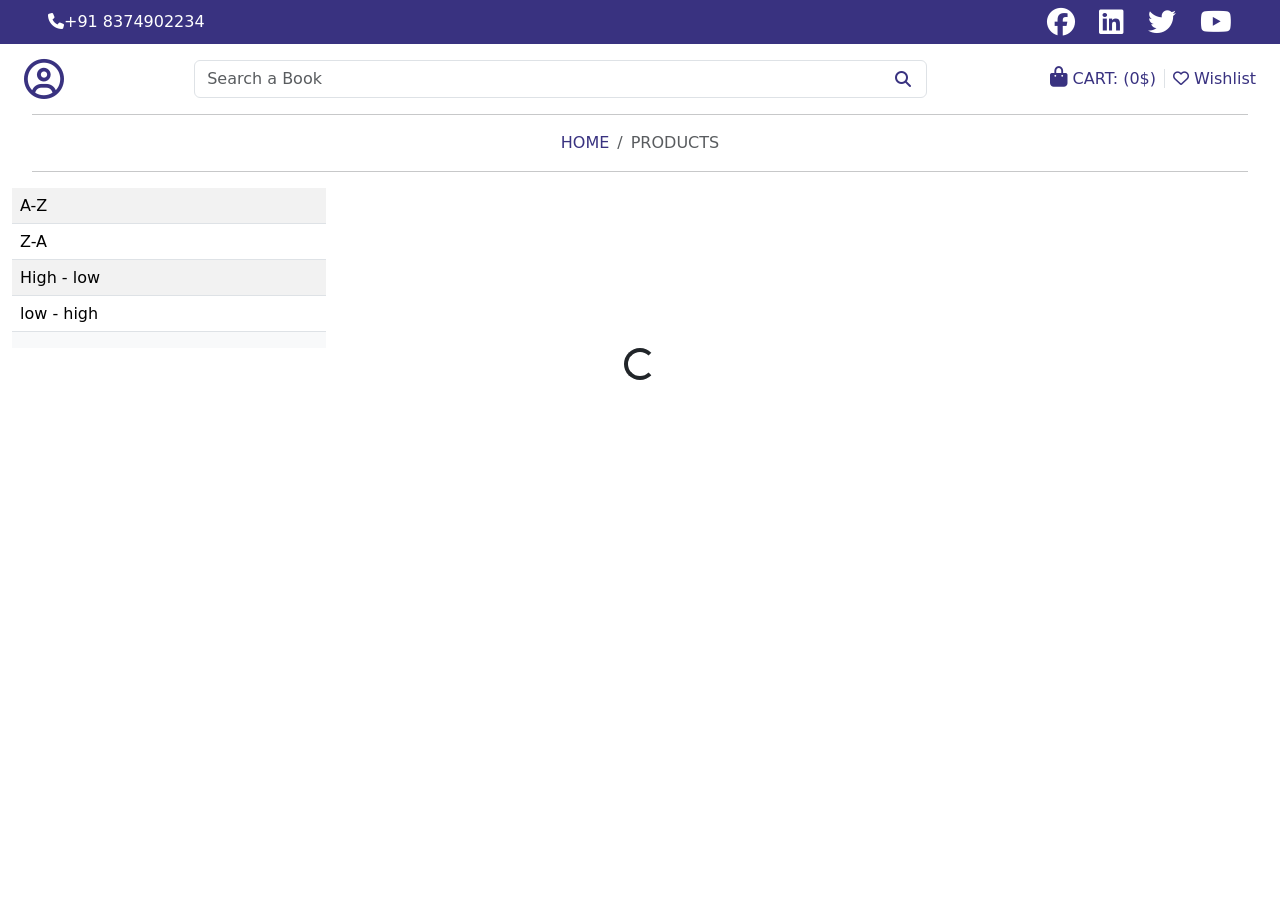
<file: product.html>
<head>
    <meta charset="UTF-8">
    <meta name="viewport" content="width=device-width, initial-scale=1.0">
    <title>Document</title>
    <link href="https://cdn.jsdelivr.net/npm/bootstrap@5.3.8/dist/css/bootstrap.min.css" rel="stylesheet" integrity="sha384-sRIl4kxILFvY47J16cr9ZwB07vP4J8+LH7qKQnuqkuIAvNWLzeN8tE5YBujZqJLB" crossorigin="anonymous">
    <link rel="stylesheet" href="product.css">
    <link rel="stylesheet" href="https://cdnjs.cloudflare.com/ajax/libs/font-awesome/6.5.0/css/all.min.css">
</head>
<body>
    <!-- Header -->
    <header class="container-fluid">
        <nav class="row">  
            <div class="d-flex flex-column justify-content-center align-items-center gap-2 flex-sm-row justify-content-sm-between bg-blue text-white py-2 px-sm-5">
                <span class=""><i class="fa-solid fa-phone"></i><span>+91 8374902234</span> </span>
                <div class="d-flex justify-content-around gap-4">
                    <i class="fa-brands fa-facebook fs-3"></i>
                    <i class="fa-brands fa-linkedin fs-3"></i>
                    <i class="fa-brands fa-twitter fs-3"></i>
                    <i class="fa-brands fa-youtube fs-3"></i>
                </div> 
            </div>
                <div class="d-flex flex-wrap align-items-center justify-content-between px-sm-4 py-1 py-sm-0">
                    <div class="order-1 me-3 me-sm-0">
                        <i class=" fa-regular fa-circle-user fs-1 text-blue pe-2 "></i>
                    </div>
    
                    <div class="d-flex justify-content-center text-blue order-2 order-sm-3">
                        <a class="text-decoration-none text-blue "data-bs-toggle="modal" data-bs-target="#cartModal" style="cursor: pointer;">
                            <span class="badge bg-danger text-light translate-middle-y" id="cartCount" style="font-size:9px"></span><i class="fa-solid fa-bag-shopping pe-2 pe-md-0" style="font-size:20px"></i>
                            <span class="d-none d-md-inline pe-2 border-end border-1">CART: (<span id="totalPrice">0</span>$)</span>
                        </a>
                        <div>
                            <i class="fa-regular fa-heart ps-2 pe-md-0"></i>
                            <span class="d-none d-md-inline">Wishlist</span>
                        </div>
                     </div>
                    <form class="search-container d-flex justify-content-center align-items-center order-3 order-sm-2 pt-2 flex-grow-1" role="search">
                        <div class="position-relative w-75 mt-2 " >
                            <input class="form-control me-2 w-100" id="titleSearch"  placeholder="Search a Book" aria-label="Search"/>
                            <span class="position-absolute top-50 end-0 translate-middle-y pe-3">
                                <i class="fa-solid fa-magnifying-glass text-blue"></i>
                            </span>
                         </div>
                    </form>
                </div>
                <hr class="mx-auto" style="width: 95%">
                <nav aria-label="breadcrumb">
                    <ol class="breadcrumb justify-content-center">
                        <li class="breadcrumb-item"><a href="#" class="text-decoration-none text-blue">HOME</a></li>
                        <li class="breadcrumb-item active text-blue " aria-current="page">PRODUCTS</li>
                    </ol>
                </nav>
                <hr class="mx-auto" style="width: 95%">
        </nav>
    </header>
    <main>
        <section class="container-fluid">
            <div class="row g-0">
                 <i id="filterToggler" class="d-lg-none text-blue fa-solid fa-bars fs-1"></i>                
                        <div id="sidebar" class=" col-lg-3 bg-light d-none d-lg-block">
                            <table class="table table-striped" style="cursor: pointer;">
                                <tr><td class="text-blue cursor-pointer" id="A-Z">A-Z</td></tr>
                                <tr><td class="text-blue cursor-pointer" id="Z-A">Z-A</td></tr>
                                <tr><td class="text-blue cursor-pointer" id="high-low">High - low</td></tr>
                                <tr><td class="text-blue cursor-pointer" id="low-high">low - high</td></tr>  
                            </table>
                        </div>
                <div id="showBook" class="col-lg-9 row px-5 py-3 justify-content-center"></div>
            </div>
        </section>
        
        <div id="spinner" class="d-flex justify-content-center"></div>
    </main>
 
<!--modal of book details -->
<div class="modal fade alert" id="bookDetails" data-bs-backdrop="static" data-bs-keyboard="false" tabindex="-1" aria-labelledby="bookDetailsHeader" aria-hidden="true">
  <div class="modal-dialog modal-dialog-centered modal-lg">
    <div class="modal-content" id="modalContent">
    </div>
  </div>
</div>
 <div id="cart-alert" class=" position-fixed top-0 end-0 col-6 col-md-3 text-center m-2"></div>
<!-- cart modal -->

<div class="modal fade" id="cartModal" data-bs-backdrop="static" data-bs-keyboard="false" tabindex="-1" aria-labelledby="staticBackdropLabel" aria-hidden="true">
    <div class="modal-dialog modal-fullscreen">
        <div class="modal-content">
        <div class="modal-header">
            <h1 class="modal-title fs-5" id="staticBackdropLabel">Shopping Cart</h1>
            <button type="button" class="btn-close" data-bs-dismiss="modal" aria-label="Close"></button>
        </div>
        <div class="modal-body" id="addToCartModal">
                <div class="accordion" id="accordionExample">
                    <div class="accordion-item">
                        <h2 class="accordion-header">
                        <button class="accordion-button fs-4" type="button" data-bs-toggle="collapse" data-bs-target="#collapseOne" aria-expanded="true" aria-controls="collapseOne">
                            Cart items
                        </button>
                        </h2>
                        <div id="collapseOne" class="accordion-collapse collapse" data-bs-parent="#accordionExample">
                            <div id="modalRow" class="row flex-column align-items-center">
                            </div>
                        </div>
                    </div>
                </div>
            
                <hr class="mx-auto" style="width:90%">
                <div class="px-5 py-3 shadow col-12 col-md-7 mx-auto">
                    <h5>Order Summary</h5>
                    <h6 id="quantity" class="text-blue px-md-5"></h6>
                    <h6 id="sum" class="text-orange px-md-5"></h6>
                </div>
            </div>
        </div>
    </div>
  </div>
    <!-- <footer class="container-fluid text-light bg-orange py-5 px-3">
        <div class="container">
            <div class="row justify-content-center justify-content-sm-around align-items-start g-0 text-center text-sm-start">
                <div class="col-12 col-sm-4">
                    <div class="w-100 w-sm-50 w-lg-75 my-4 mx-auto text-center text-sm-start">
                      <img class="img-fluid w-25" src="assets/sample logo 1.png" >  
                    </div>
                    <p class="my-4">Nostrud exercitation ullamco laboris nisi ut aliquip ex ea commodo consequat.</p>
                    <div class="d-flex gap-4 justify-content-center justify-content-sm-start">
                        <i class="fa-brands fa-facebook fs-3"></i>
                        <i class="fa-brands fa-linkedin fs-3"></i>
                        <i class="fa-brands fa-twitter fs-3"></i>
                        <i class="fa-brands fa-youtube fs-3"></i>
                    </div>
                </div>
                <div class="col-12 col-sm-3">
                    <h5 class="mb-3 mt-3 mt-sm-1">Company</h5>
                    <ul class="navbar-nav">
                        <li class="nav-item"><a>HOME</a></li>
                        <li class="nav-item"><a>ABOUT US</a></li>
                        <li class="nav-item"><a>BOOKS</a></li>
                        <li class="nav-item"><a>NEW RELEASE</a></li>
                        <li class="nav-item"><a>CONTACT US</a></li>
                        <li class="nav-item"><a>BLOG</a></li>
                    </ul>
                </div>
                <div class="col-12 col-sm-3 ">
                    <h5 class="mb-3 mb-3 mt-3 mt-sm-1">Important Links</h5>
                    <ul class="navbar-nav">
                        <li class="nav-item"><a>PRIVACY POLICY</a></li>
                        <li class="nav-item"><a>FAQs</a></li>
                        <li class="nav-item"><a>TERMS OF SERVICE</a></li>
                    </ul>
                </div> 
                <div class="row flex-column flex-sm-row  g-0 mt-5">
                    <p class="col-12 col-sm-7 ps-4 text-center text-sm-start">&copy; 2022 Arihant. All Rights Reserved.</p>
                    <p class="col-12 col-sm-5 text-center fw-2">Privacy | Terms of service</p>
                </div>
            </div>
            
        </div>
    </footer> -->
    <script src="product.js"></script>
    <script src="https://cdn.jsdelivr.net/npm/bootstrap@5.3.8/dist/js/bootstrap.bundle.min.js" integrity="sha384-FKyoEForCGlyvwx9Hj09JcYn3nv7wiPVlz7YYwJrWVcXK/BmnVDxM+D2scQbITxI" crossorigin="anonymous"></script>

</body>
</file>
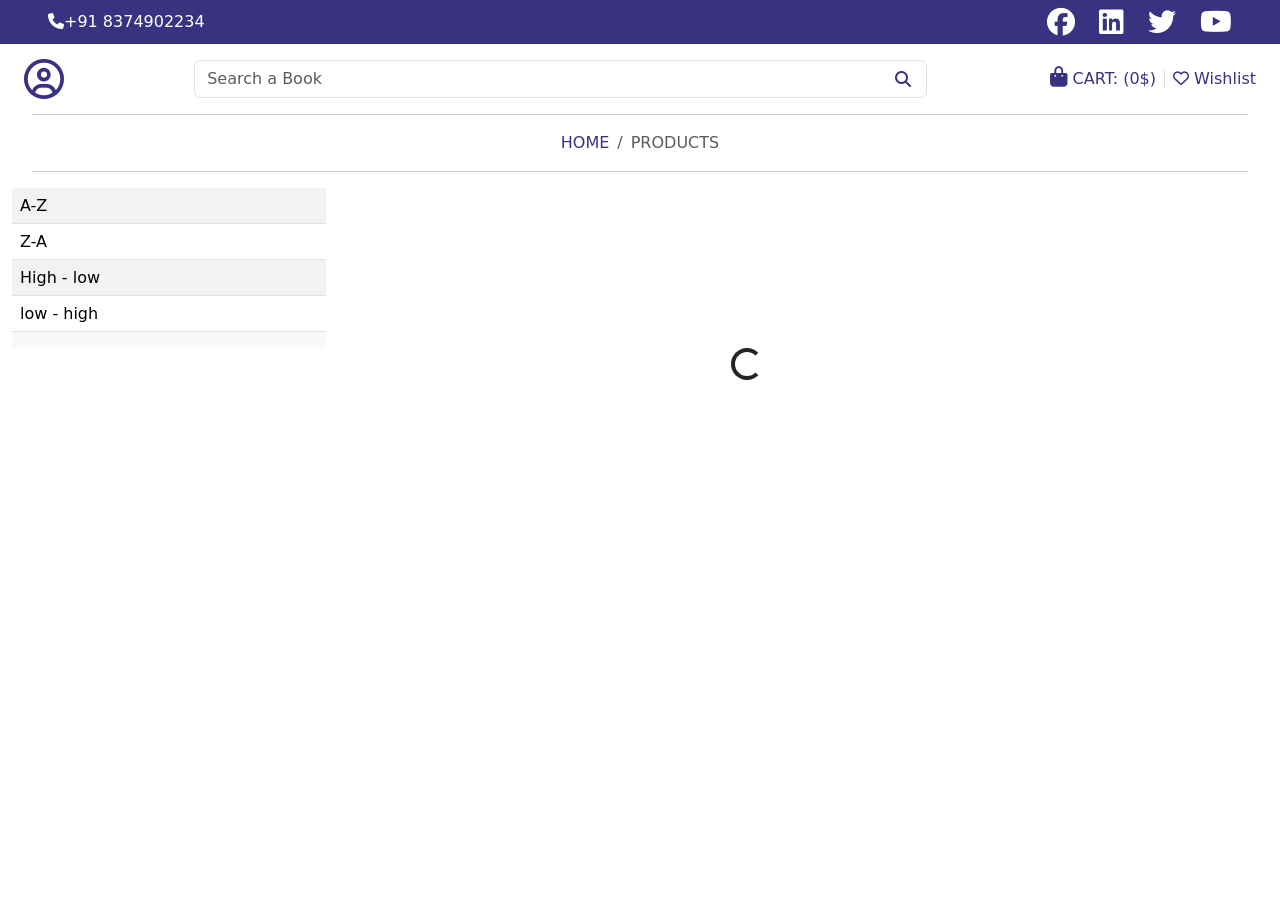
<file: pages/product.html>
<head>
    <meta charset="UTF-8">
    <meta name="viewport" content="width=device-width, initial-scale=1.0">
    <title>Document</title>
    <link href="https://cdn.jsdelivr.net/npm/bootstrap@5.3.8/dist/css/bootstrap.min.css" rel="stylesheet" integrity="sha384-sRIl4kxILFvY47J16cr9ZwB07vP4J8+LH7qKQnuqkuIAvNWLzeN8tE5YBujZqJLB" crossorigin="anonymous">
    <link rel="stylesheet" href="../styles/product.css">
    <link rel="stylesheet" href="https://cdnjs.cloudflare.com/ajax/libs/font-awesome/6.5.0/css/all.min.css">
</head>
<body>
    <!-- Header -->
    <header class="container-fluid">
        <nav class="row">  
            <div class="d-flex flex-column justify-content-center align-items-center gap-2 flex-sm-row justify-content-sm-between bg-blue text-white py-2 px-sm-5">
                <span class=""><i class="fa-solid fa-phone"></i><span>+91 8374902234</span> </span>
                <div class="d-flex justify-content-around gap-4">
                    <i class="fa-brands fa-facebook fs-3"></i>
                    <i class="fa-brands fa-linkedin fs-3"></i>
                    <i class="fa-brands fa-twitter fs-3"></i>
                    <i class="fa-brands fa-youtube fs-3"></i>
                </div> 
            </div>
                <div class="d-flex flex-wrap align-items-center justify-content-between px-sm-4 py-1 py-sm-0">
                    <div class="order-1 me-3 me-sm-0">
                        <i class=" fa-regular fa-circle-user fs-1 text-blue pe-2 "></i>
                    </div>
    
                    <div class="d-flex justify-content-center text-blue order-2 order-sm-3">
                        <a class="text-decoration-none text-blue "data-bs-toggle="modal" data-bs-target="#cartModal" style="cursor: pointer;">
                            <span class="badge bg-danger text-light translate-middle-y" id="cartCount" style="font-size:9px"></span><i class="fa-solid fa-bag-shopping pe-2 pe-md-0" style="font-size:20px"></i>
                            <span class="d-none d-md-inline pe-2 border-end border-1">CART: (<span id="totalPrice">0</span>$)</span>
                        </a>
                        <div>
                            <i class="fa-regular fa-heart ps-2 pe-md-0"></i>
                            <span class="d-none d-md-inline">Wishlist</span>
                        </div>
                     </div>
                    <form class="search-container d-flex justify-content-center align-items-center order-3 order-sm-2 pt-2 flex-grow-1" role="search">
                        <div class="position-relative w-75 mt-2 " >
                            <input class="form-control me-2 w-100" id="titleSearch"  placeholder="Search a Book" aria-label="Search"/>
                            <span class="position-absolute top-50 end-0 translate-middle-y pe-3">
                                <i class="fa-solid fa-magnifying-glass text-blue"></i>
                            </span>
                         </div>
                    </form>
                </div>
                <hr class="mx-auto" style="width: 95%">
                <nav aria-label="breadcrumb">
                    <ol class="breadcrumb justify-content-center">
                        <li class="breadcrumb-item"><a href="../index.html" class="text-decoration-none text-blue">HOME</a></li>
                        <li class="breadcrumb-item active text-blue "  aria-current="page">PRODUCTS</li>
                    </ol>
                </nav>
                <hr class="mx-auto" style="width: 95%">
        </nav>
    </header>
    <main>
        <section class="container-fluid">
            <div class="row g-0">
                 <i id="filterToggler" class="d-lg-none text-blue fa-solid fa-bars fs-1"></i>                
                        <div id="sidebar" class=" col-lg-3 bg-light d-none d-lg-block">
                            <table class="table table-striped" style="cursor: pointer;">
                                <tr><td class="text-blue cursor-pointer" id="A-Z">A-Z</td></tr>
                                <tr><td class="text-blue cursor-pointer" id="Z-A">Z-A</td></tr>
                                <tr><td class="text-blue cursor-pointer" id="high-low">High - low</td></tr>
                                <tr><td class="text-blue cursor-pointer" id="low-high">low - high</td></tr>  
                            </table>
                        </div>
                <div id="showBook" class="col-lg-9 row px-5 py-3 justify-content-center"></div>
            </div>
        </section>
        <div id="spinner" class="offset-lg-1 d-flex justify-content-center w-100 justify-content-lg-center align-items-center"></div>
    </main>
 
<!--modal of book details -->
<div class="modal fade alert" id="bookDetails" data-bs-backdrop="static" data-bs-keyboard="false" tabindex="-1" aria-labelledby="bookDetailsHeader" aria-hidden="true">
  <div class="modal-dialog modal-dialog-centered modal-lg">
    <div class="modal-content" id="modalContent">
    </div>
  </div>
</div>
 <div id="cart-alert" class=" position-fixed top-0 end-0 col-6 col-md-3 text-center m-2"></div>
<!-- cart modal -->

<div class="modal fade" id="cartModal" data-bs-backdrop="static" data-bs-keyboard="false" tabindex="-1" aria-labelledby="staticBackdropLabel" aria-hidden="true">
    <div class="modal-dialog modal-fullscreen">
        <div class="modal-content">
        <div class="modal-header">
            <h1 class="modal-title fs-5" id="staticBackdropLabel">Shopping Cart</h1>
            <button type="button" class="btn-close" data-bs-dismiss="modal" aria-label="Close"></button>
        </div>
        <div class="modal-body" id="addToCartModal">
                <div class="accordion" id="accordionExample">
                    <div class="accordion-item">
                        <h2 class="accordion-header">
                        <button class="accordion-button fs-4" type="button" data-bs-toggle="collapse" data-bs-target="#collapseOne" aria-expanded="true" aria-controls="collapseOne">
                            Cart items
                        </button>
                        </h2>
                        <div id="collapseOne" class="accordion-collapse collapse" data-bs-parent="#accordionExample">
                            <div id="modalRow" class="row flex-column align-items-center">
                            </div>
                        </div>
                    </div>
                </div>
            
                <hr class="mx-auto" style="width:90%">
                <div class="px-5 py-3 shadow col-12 col-md-7 mx-auto">
                    <h5>Order Summary</h5>
                    <h6 id="quantity" class="text-blue px-md-5"></h6>
                    <h6 id="sum" class="text-orange px-md-5"></h6>
                </div>
            </div>
        </div>
    </div>
  </div>
    <!-- <footer class="container-fluid text-light bg-orange py-5 px-3">
        <div class="container">
            <div class="row justify-content-center justify-content-sm-around align-items-start g-0 text-center text-sm-start">
                <div class="col-12 col-sm-4">
                    <div class="w-100 w-sm-50 w-lg-75 my-4 mx-auto text-center text-sm-start">
                      <img class="img-fluid w-25" src="assets/sample logo 1.png" >  
                    </div>
                    <p class="my-4">Nostrud exercitation ullamco laboris nisi ut aliquip ex ea commodo consequat.</p>
                    <div class="d-flex gap-4 justify-content-center justify-content-sm-start">
                        <i class="fa-brands fa-facebook fs-3"></i>
                        <i class="fa-brands fa-linkedin fs-3"></i>
                        <i class="fa-brands fa-twitter fs-3"></i>
                        <i class="fa-brands fa-youtube fs-3"></i>
                    </div>
                </div>
                <div class="col-12 col-sm-3">
                    <h5 class="mb-3 mt-3 mt-sm-1">Company</h5>
                    <ul class="navbar-nav">
                        <li class="nav-item"><a>HOME</a></li>
                        <li class="nav-item"><a>ABOUT US</a></li>
                        <li class="nav-item"><a>BOOKS</a></li>
                        <li class="nav-item"><a>NEW RELEASE</a></li>
                        <li class="nav-item"><a>CONTACT US</a></li>
                        <li class="nav-item"><a>BLOG</a></li>
                    </ul>
                </div>
                <div class="col-12 col-sm-3 ">
                    <h5 class="mb-3 mb-3 mt-3 mt-sm-1">Important Links</h5>
                    <ul class="navbar-nav">
                        <li class="nav-item"><a>PRIVACY POLICY</a></li>
                        <li class="nav-item"><a>FAQs</a></li>
                        <li class="nav-item"><a>TERMS OF SERVICE</a></li>
                    </ul>
                </div> 
                <div class="row flex-column flex-sm-row  g-0 mt-5">
                    <p class="col-12 col-sm-7 ps-4 text-center text-sm-start">&copy; 2022 Arihant. All Rights Reserved.</p>
                    <p class="col-12 col-sm-5 text-center fw-2">Privacy | Terms of service</p>
                </div>
            </div>
            
        </div>
    </footer> -->
    <script src="../js/product.js"></script>
    <script src="https://cdn.jsdelivr.net/npm/bootstrap@5.3.8/dist/js/bootstrap.bundle.min.js" integrity="sha384-FKyoEForCGlyvwx9Hj09JcYn3nv7wiPVlz7YYwJrWVcXK/BmnVDxM+D2scQbITxI" crossorigin="anonymous"></script>

</body>
</file>
<file: product.css>
.bg-orange{
    background-color: #ED553B;
}
.text-orange{
    color:#ED553B;
}
.bg-blue{
    background-color: #393280;
}
.text-blue{
    color: #393280;
}
.btn.bg-orange:hover,
.btn.bg-orange:active {
    background-color: #ED553B !important;
    color: #fff !important;
    box-shadow: none; /* optional: remove Bootstrap focus shadow */
}
/* /////////////////add to cart style //////////////// */
.addtocart-img-wrapper .button-overlay {
    padding-top: 60%;
    opacity: 0;                     
    transition: opacity 0.5s ease;
}
.addtocart-img-wrapper:hover .button-overlay {
     opacity: 1;                     
}
/* //////////////////////show/hide description ///////////////*/
#BookDescription {
    max-height: 100px;
    overflow-y: scroll;
}
/* ////////////////////cart modal //////////////////////*/

.cart-img-wrapper {
    width: 80px;           
    height: 100%; 
    display: flex;
    justify-content: center;
    align-items: center;
    padding: 4px;
}

@media (min-width: 576px) {
    .cart-img-wrapper {
        width: 120px;
    }
}

.modal-item {
    min-height: 7rem;
}
.accordion-button {
    background-color: white !important;
    color: black !important;
}
  /* ////Accrodion inside cart modal */

.accordion-button,
.accordion-button:not(.collapsed) {
    background-color: white !important;
    color: black !important;
    box-shadow: none !important;
}
</file>
<file: styles/product.css>
.bg-orange{
    background-color: #ED553B;
}
.text-orange{
    color:#ED553B;
}
.bg-blue{
    background-color: #393280;
}
.text-blue{
    color: #393280;
}
/* /////////////////add to cart style //////////////// */
.btn.bg-orange:hover,
.btn.bg-orange:active {
    background-color: #ED553B !important;
    color: #fff !important;
    box-shadow: none;
}
.addtocart-img-wrapper .button-overlay {
    padding-top: 60%;
    opacity: 0;                     
    transition: opacity 0.5s ease;
}
.addtocart-img-wrapper:hover .button-overlay {
     opacity: 1;                     
}
/* //////////////////////show/hide description ///////////////*/
#BookDescription {
    max-height: 100px;
    overflow-y: scroll;
}
/* ////////////////////cart modal //////////////////////*/

.cart-img-wrapper {
    width: 80px;           
    height: 100%; 
    display: flex;
    justify-content: center;
    align-items: center;
    padding: 4px;
}

@media (min-width: 576px) {
    .cart-img-wrapper {
        width: 120px;
    }
}

.modal-item {
    min-height: 7rem;
}
.accordion-button {
    background-color: white !important;
    color: black !important;
}
  /* ////Accrodion inside cart modal */

.accordion-button,
.accordion-button:not(.collapsed) {
    background-color: white !important;
    color: black !important;
    box-shadow: none !important;
}
</file>
